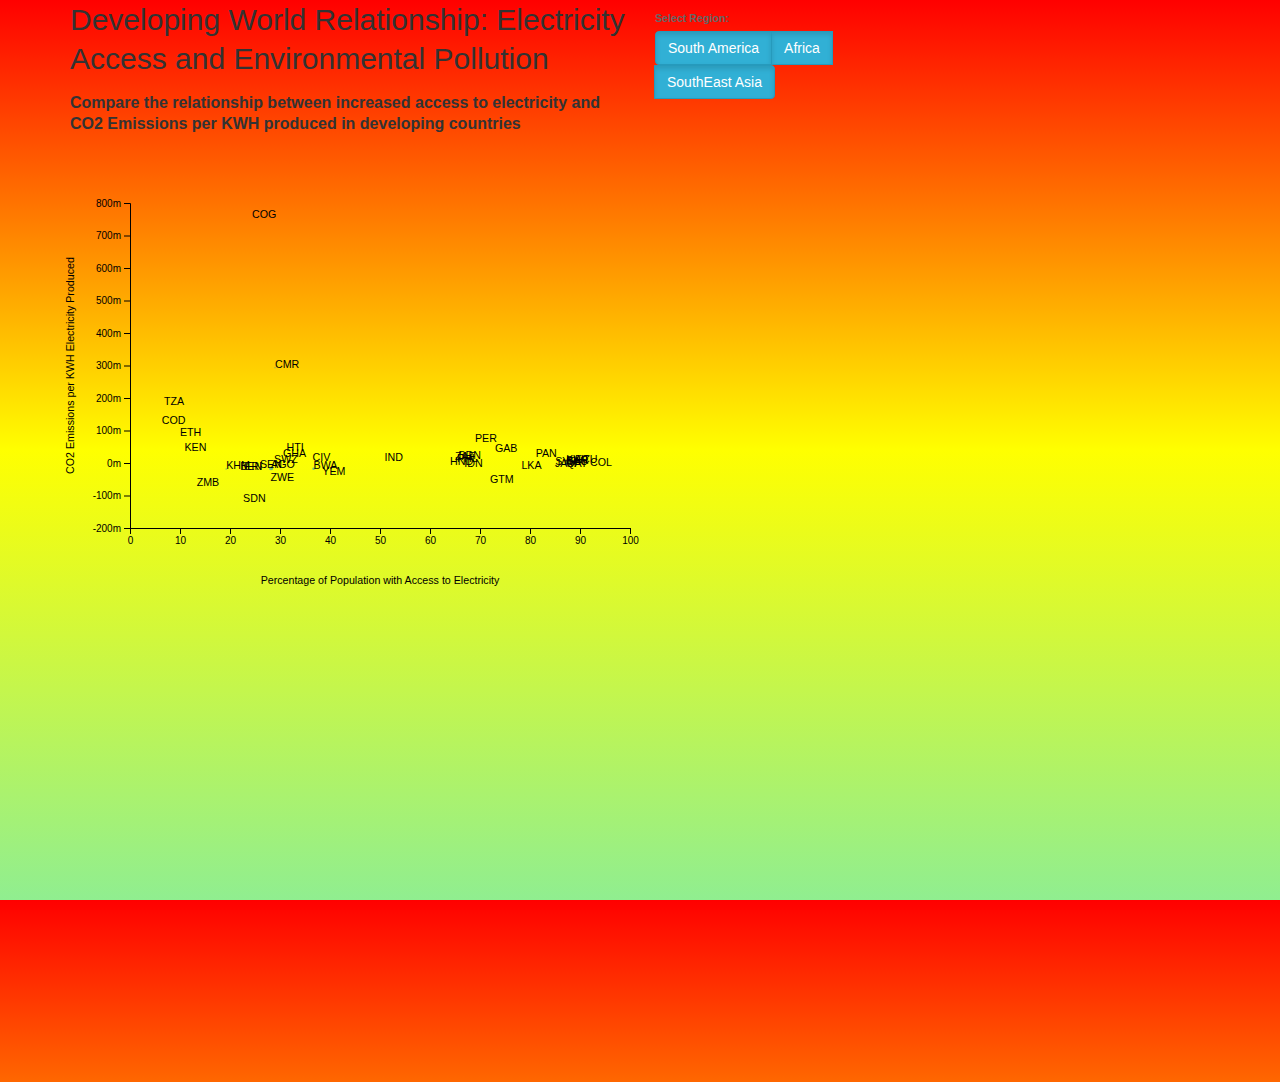
<file: index.html>
<!DOCTYPE html>
<html lang="en">
<head>
  <meta charset="UTF-8">

  <meta name="viewport" content="width=device-width, initial-scale=1">
  <title>Environmental Impact of Increased Access to Electric Power</title>

  <link rel="stylesheet" href="lib/bootstrap.min.css">
  <link rel="stylesheet" href="style.css">

</head>
<body>

<div id="opening">
    <div class="container">
        <div class="row">
            <div class="col-md-6">
                <div id="titleparent">
                    <div id="titleholder">
                        <h1 class="projtitle">Developing World Relationship: Electricity Access and Environmental Pollution</h1>
                        <h4>Compare the relationship between increased access to electricity and  <br>
                            CO2 Emissions per KWH produced in developing countries</h4>
                    </div>
                </div>
            </div>
            <div class="col-md-3 col-sm-3 col-xs-3">
            <div class="controls section">
              <label for="categories" class="category-label">Select Region: 
              </label>
            <div id="tab" class="btn-group" data-toggle="buttons">
                <button type="button" class="btn btn-info active" id="sort_math" value="m_diff" autocomplete="off" checked="" data-toggle="tab">South America
                </button>            
                <button type="button" class="btn btn-info active" id="sort_read" value="r_diff" autocomplete="off" data-toggle="tab">Africa
              </button>
              <button type="button" class="btn btn-info active" id="sort_read" value="r_diff" autocomplete="off" data-toggle="tab">SouthEast Asia
              </button>
            </div>
            </div>
          </div>
        </div>
    </div>
</div>  


<div class="main section">
  <div class="container">
    <div class="row">
      <div id="chart1"></div>
      <div id="chart2"></div>
    </div>
  </div>
</div>

<div class ="container">
  <div class ="row">
  </div>
</div>


<script type="text/javascript" src="lib/d3.v4.min.js"></script>
<script src="lib/jquery-2.2.1.min.js"></script>
<script src="lib/bootstrap.min.js"></script>
<script type="text/javascript" src="script.js"></script>
</body>
</html>
</file>
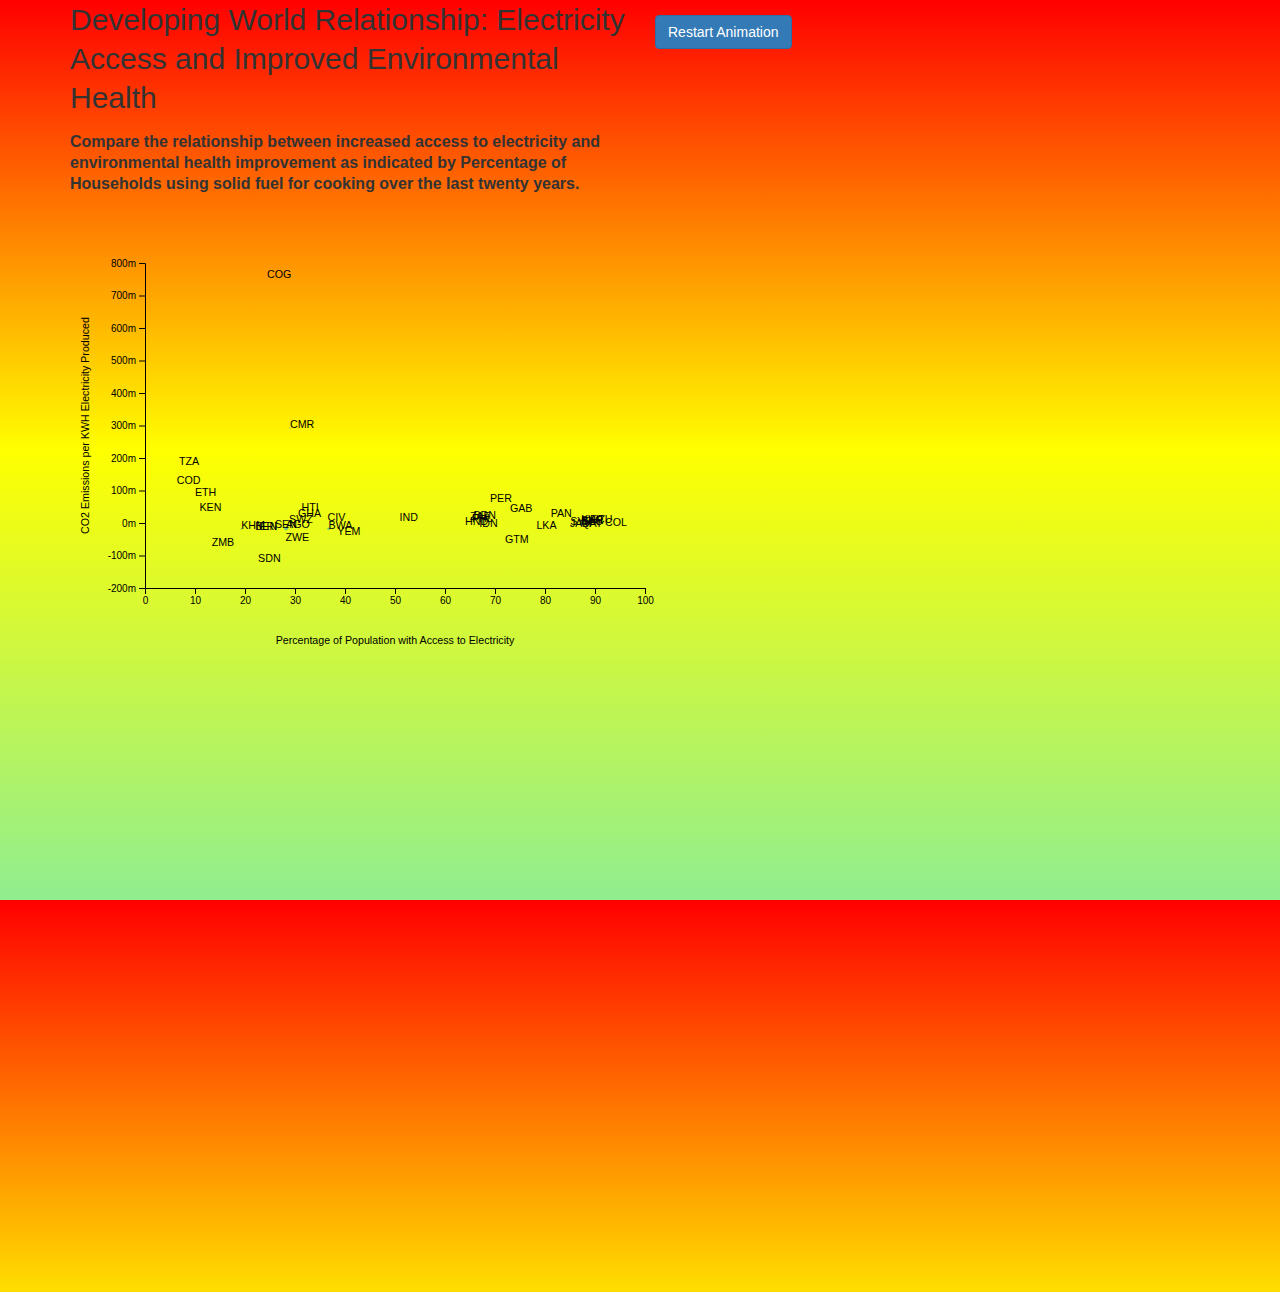
<file: aindex.html>
<!DOCTYPE html>
<html lang="en">
<head>
  <meta charset="UTF-8">

  <meta name="viewport" content="width=device-width, initial-scale=1">
  <title>Environmental Impact of Increased Access to Electric Power</title>

  <link rel="stylesheet" href="lib/bootstrap.min.css">
  <link rel="stylesheet" href="style.css">

</head>
<body>

<div id="opening">
    <div class="container">
        <div class="row">
            <div class="col-md-6">
                <div id="titleparent">
                    <div id="titleholder">
                        <h1 class="projtitle">Developing World Relationship: Electricity Access and Improved Environmental Health</h1>
                        <h4>Compare the relationship between increased access to electricity and  <br>
                            environmental health improvement as indicated by Percentage of Households using solid fuel for cooking over the last twenty years.</h4>
                    </div>
                </div>
            </div>
            <div class="col-md-4">
              <br>
              <button type="button" id="restart" class="btn btn-primary">Restart Animation</button>
            </div>
        </div>
    </div>
</div>  


<div class="main section">
  <div class="container">
    <div class="row">
      <div id="chart1" class="col-md-6"></div>
      <div id="chart2" class="col-md-6"></div>
    </div>
  </div>
</div>

<div class="container">
  <div class="row">
    <div class="col-md-12">
      <svg height = "600" width = "600">

      <!-- Make some svgs here! -->
      
        <!--<path d="M 0 0 h 300 v 200 Z " stroke="green"
        stroke-width="4"
        fill="none"/>
        <path d="M 0 200 C 150 500 250 300 400 400 " stroke="red"
        stroke-width="4"
        fill="none"/>!-->
      </svg>
    </div>
  </div>
</div>
<script type="text/javascript" src="lib/d3.v4.min.js"></script>
<script src="lib/jquery-2.2.1.min.js"></script>
<script src="lib/bootstrap.min.js"></script>
<script type="text/javascript" src="script.js"></script>
</body>
</html>
</file>
<file: style.css>
html,
body {
    width: 100%;
    height: 100%;
    overflow-x: hidden;
    background: lightgreen; /* For browsers that do not support gradients */
    background: -webkit-linear-gradient(red, yellow,lightgreen); /* For Safari 5.1 to 6.0 */
    background: -o-linear-gradient(red, yellow,lightgreen); /* For Opera 11.1 to 12.0 */
    background: -moz-linear-gradient(red, yellow,lightgreen); /* For Firefox 3.6 to 15 */
    background: linear-gradient(red, yellow,lightgreen); /* Standard syntax */
}

body {
    font-family: Lato, sans-serif !important;
    font-weight: 400;
    font-size: 8pt;
    color: #666;
}

h1,
h4 {
    color: #333;
    margin: 0 0 .5em;
}

h1 {
    font: 400 30px/1.3em Lato, sans-serif;
}

h4 {
    font: 600 16px/1.3em Lato, sans-serif;
}


p,
ul,
li {
    font: 400 16px/24px Lato, sans-serif;
    margin: 0 0 .5em;
    color: #666;
}

.section {
  padding: 1em 0;
}

.circ { 
    stroke-width: 0;
    fill: #1696d2;
    opacity: 0.6;
    stroke-linecap: round;
 }

.line {
	stroke: black;
	stroke-width: 3;
	fill: none;
    opacity: 0.7;
    stroke-linecap: round;
}
.year_note {
    font: Lato;
    font-size: 12px;
    fill: #5c5859;
}

.year_note_min {
    font: Lato;
    font-size: 6px;
    fill: #5c5859;
}

.annotation {
    font: Lato;
    font-size: 20px;
    fill: #1696d2;
}

div.tooltip {   
    position: absolute;         
    text-align: center; 
    vertical-align: middle;        
    padding: 5px;               
    background: white; 
    border: 0px;        
    border-radius: 6px;         
    pointer-events: none;           
}

p.tooltip_text {
    font: 400 16px/24px Lato, sans-serif;
    margin: 0 0 .5em;
    color: #666;
}
.grid line {
stroke: lightgrey;
stroke-opacity: 0.7;
shape-rendering: crispEdges;
}
.grid path {
stroke-width: 0;
}
</file>
